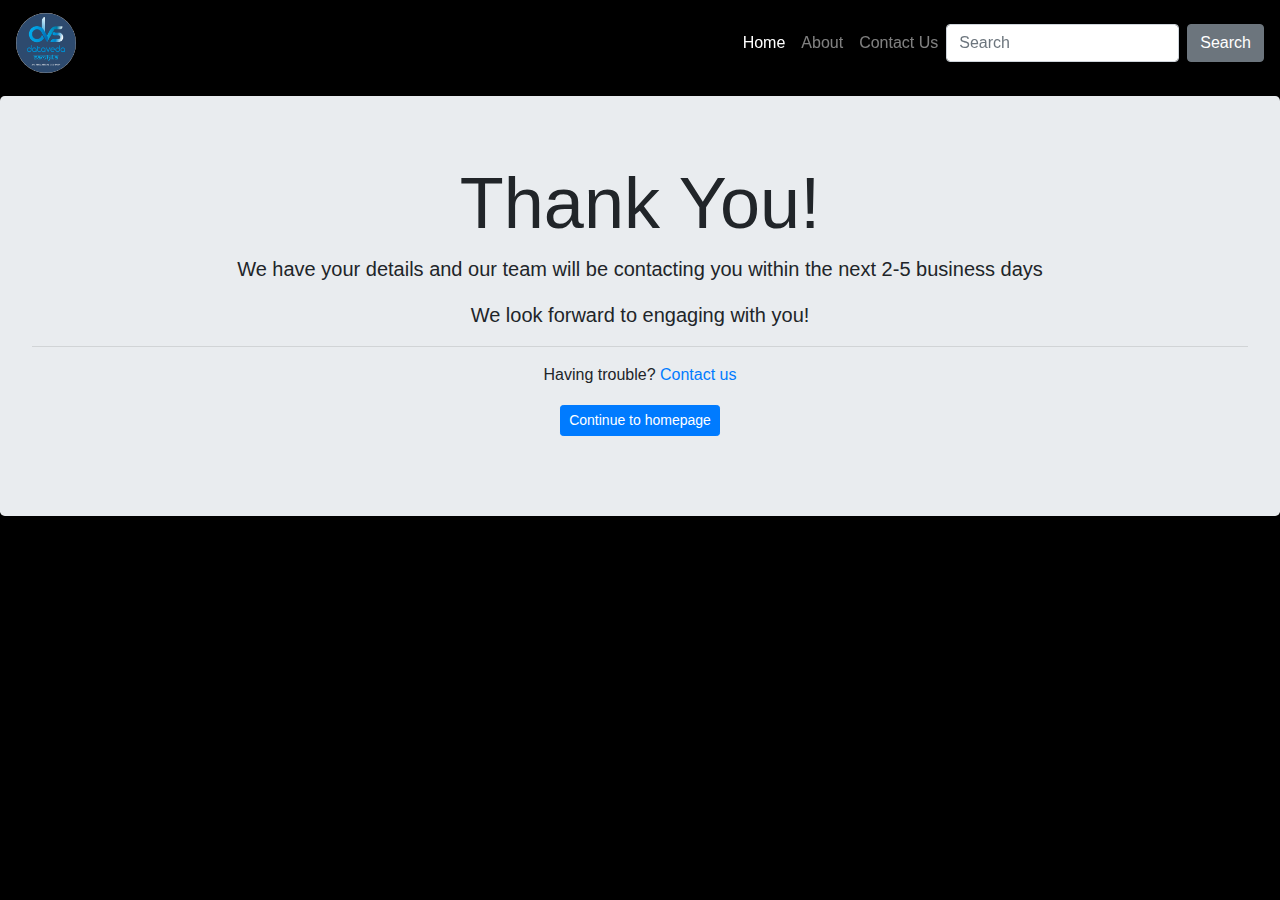
<file: thank.html>
<!DOCTYPE html>
<html lang="en">

<head>
    <meta charset="utf-8">
    <meta name="viewport" content="width=device-width, initial-scale=1, shrink-to-fit=no">
    <meta name="description" content="">
    <meta name="author" content="">
    <title>Thank you</title>
    
    <!--Template based on URL below-->
<link rel="canonical" href="https://getbootstrap.com/docs/4.3/examples/starter-template/">
    <!-- Bootstrap core CSS -->
   
    <link rel="stylesheet" href="https://maxcdn.bootstrapcdn.com/bootstrap/4.0.0/css/bootstrap.min.css" integrity="sha384-Gn5384xqQ1aoWXA+058RXPxPg6fy4IWvTNh0E263XmFcJlSAwiGgFAW/dAiS6JXm" crossorigin="anonymous">
<script src="https://maxcdn.bootstrapcdn.com/bootstrap/4.0.0/js/bootstrap.min.js" integrity="sha384-JZR6Spejh4U02d8jOt6vLEHfe/JQGiRRSQQxSfFWpi1MquVdAyjUar5+76PVCmYl" crossorigin="anonymous"></script>
<link href="thank.css" rel="stylesheet" type="text/css">
</head>

<body>

<nav class="navbar navbar-expand-md navbar-dark fixed-top">
    <a class="navbar-brand" href="index.html"><img src="logo.png" class="rounded-circle"></a>
    <button class="navbar-toggler" type="button" data-toggle="collapse" data-target="#navbarsExampleDefault" aria-controls="navbarsExampleDefault" aria-expanded="false" aria-label="Toggle navigation">
        <span class="navbar-toggler-icon"></span>
    </button>

    <div class="collapse navbar-collapse" id="navbarsExampleDefault">
        <ul class="navbar-nav ml-auto">
            <li class="nav-item active">
                <a class="nav-link" href="#">Home <span class="sr-only">(current)</span></a>
            </li>
            <li class="nav-item">
                <a class="nav-link" href="#">About</a>
            </li>
            <li class="nav-item">
                <a class="nav-link" href="#">Contact Us</a>
            </li>
        </ul>
        <form class="form-inline my-2 my-lg-0">
            <input class="form-control mr-sm-2" type="text" placeholder="Search" aria-label="Search">
            <button class="btn btn-secondary my-2 my-sm-0" type="submit">Search</button>
        </form>
    </div>
</nav>


<br><br><br><br>
<div class="jumbotron text-xs-center" align="center">
  <h1 class="display-3">Thank You!</h1>
  <p class="lead"><strong>We have your details and our team will be contacting you within the next 2-5 business days</strong></p>
  <p class="lead"><strong>We look forward to engaging with you! </strong></p>
  <hr>
  <p>
    Having trouble? <a href="#">Contact us</a>
  </p>
  <p class="lead">
    <a class="btn btn-primary btn-sm" href="index.html" role="button">Continue to homepage</a>
  </p>
</div>
</body>
</html>
</file>
<file: thank.css>
body{
    
    margin: 0px;
    padding: 0px;
    overflow-x: hidden;
    background:black;
    
}

.navbar-brand>img {
  width: 60px;
    height: 60px;
}    
.form-control{
    width: 20%;
    
}
.form-group {
	display: flex;
    
}
</file>
